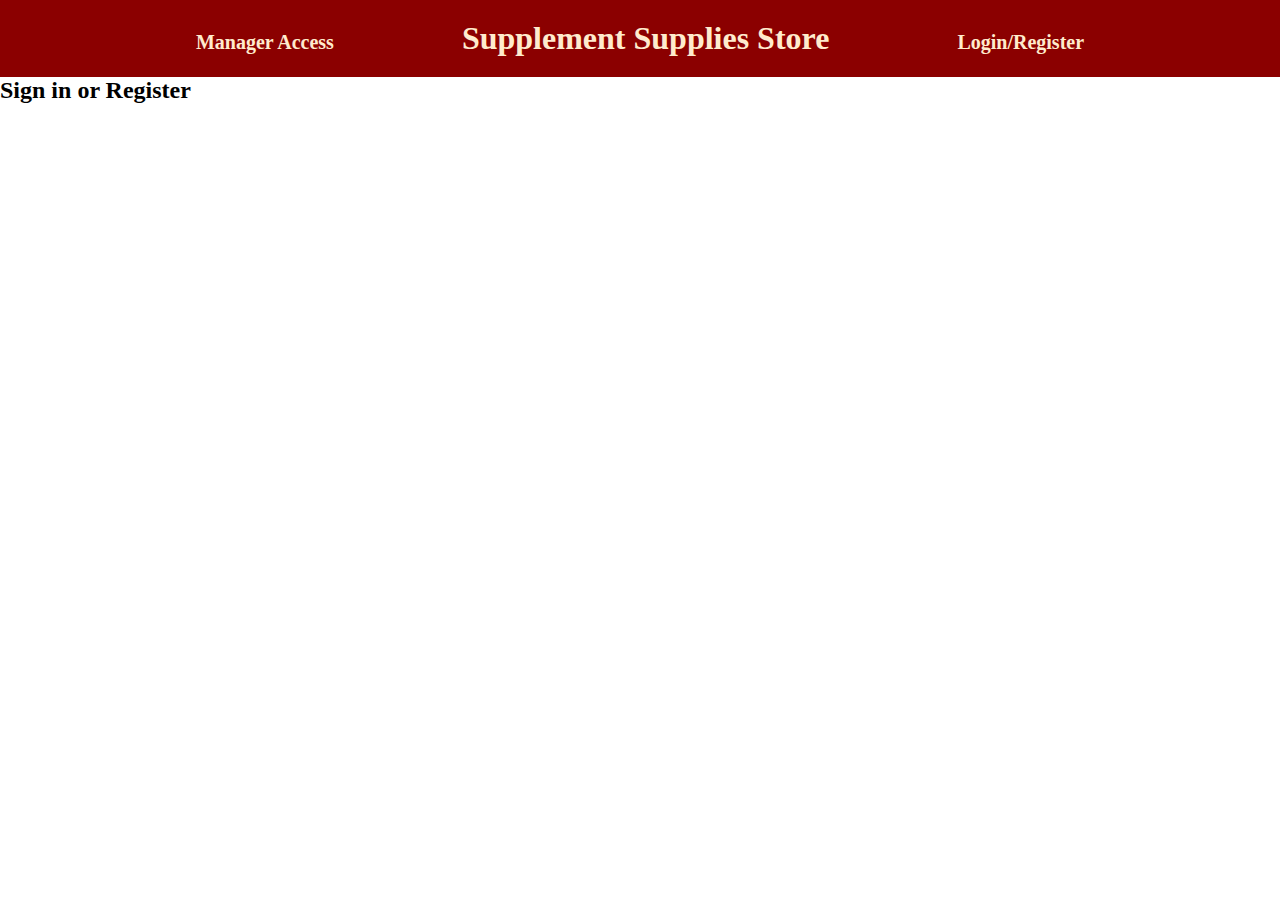
<file: index.html>
<html lang="en">
<head>
    <meta charset="UTF-8">
    <meta name="viewport" content="width=device-width, initial-scale=1.0">
    <title>Document</title>
    <link rel="stylesheet" href="./home.css">
</head>
<body>
<h1>
    <span>Manager Access</span>
    Supplement Supplies Store
    <span>Login/Register</span>
</h1>
<h2>Sign in or Register</h2>


<div class ="informationContainer">
    <div id="box">

    </div>


    <div id="box">

    </div>



    
</div>
    
</body>
</html>
</file>
<file: home.css>
* {
    margin: 0px;
    padding: 0px;
    box-sizing: border-box;
}

h1 {
    background-color: darkred;
    color: blanchedalmond;
    padding: 20px;

}

h1 {
    text-align: center;
}

h1 > span {
    font-size: 20px;
    margin:  0px 120px;
}

.informationContainer {
    align-items: flex-start;
    display: flex;
    flex: 0 0 100%;
    flex-flow: row wrap;
    /* justify-content: space-between; */
    padding-bottom: 25px;
}
</file>
